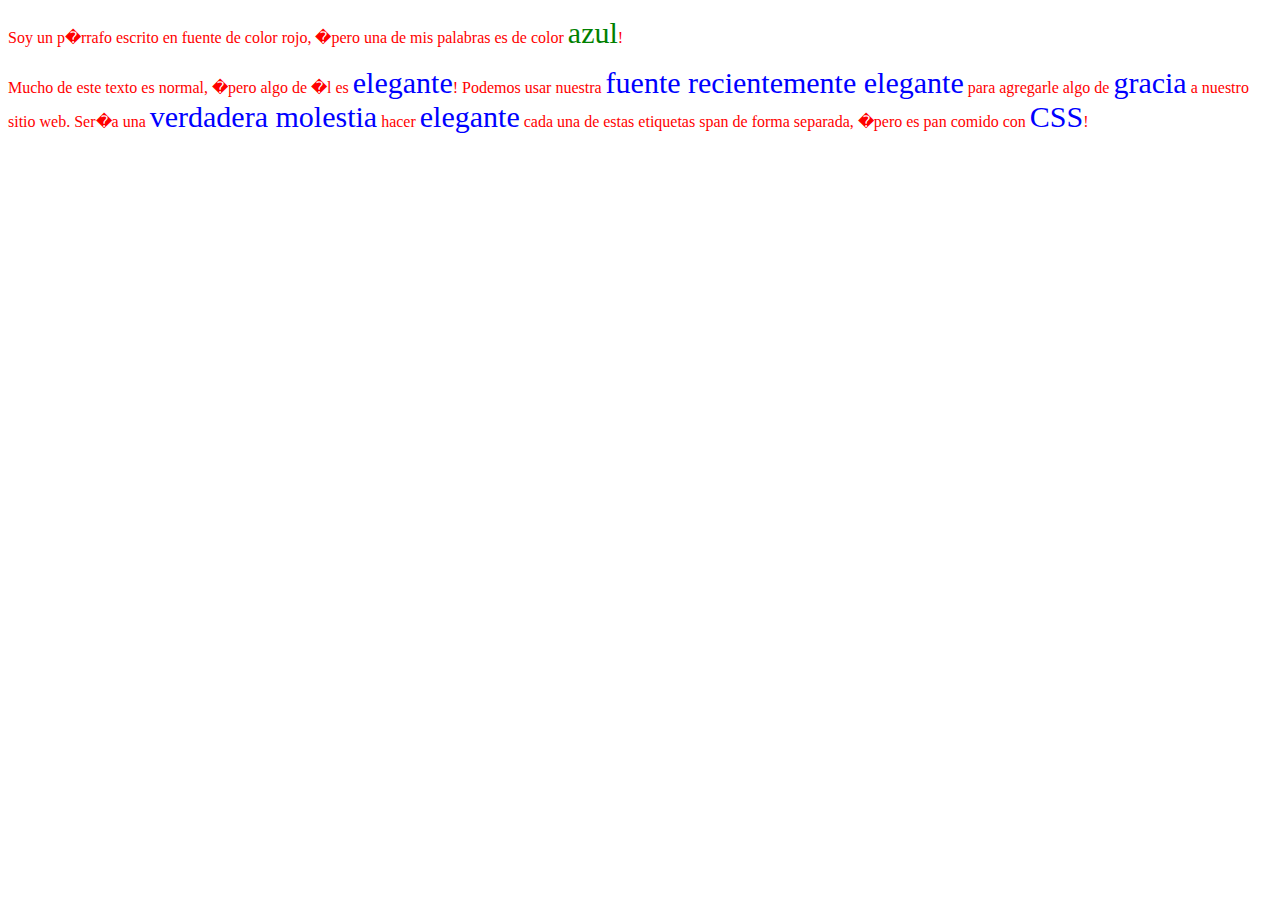
<file: Practica-5/index.html>
<!Doctype html>
<html>
 <head>

 <link type="text/css" rel="stylesheet" href="stylesheet.css"/>
 </head>
 <body>
	<p>Soy un p�rrafo escrito en fuente de color rojo, �pero una de
	mis palabras es de color <span id="span1">azul</span>!</p>
 </body>
 <body>
	<p>Mucho de este texto es normal, �pero algo de �l es
	<span>elegante</span>! Podemos usar nuestra <span>fuente recientemente
	elegante</span> para agregarle algo de <span>gracia</span> a nuestro
	sitio web. Ser�a una <span>verdadera molestia</span> hacer
	<span>elegante</span> cada una de estas etiquetas span de forma
	separada, �pero es pan comido con <span>CSS</span>!</p>
</body>

</html>
</file>
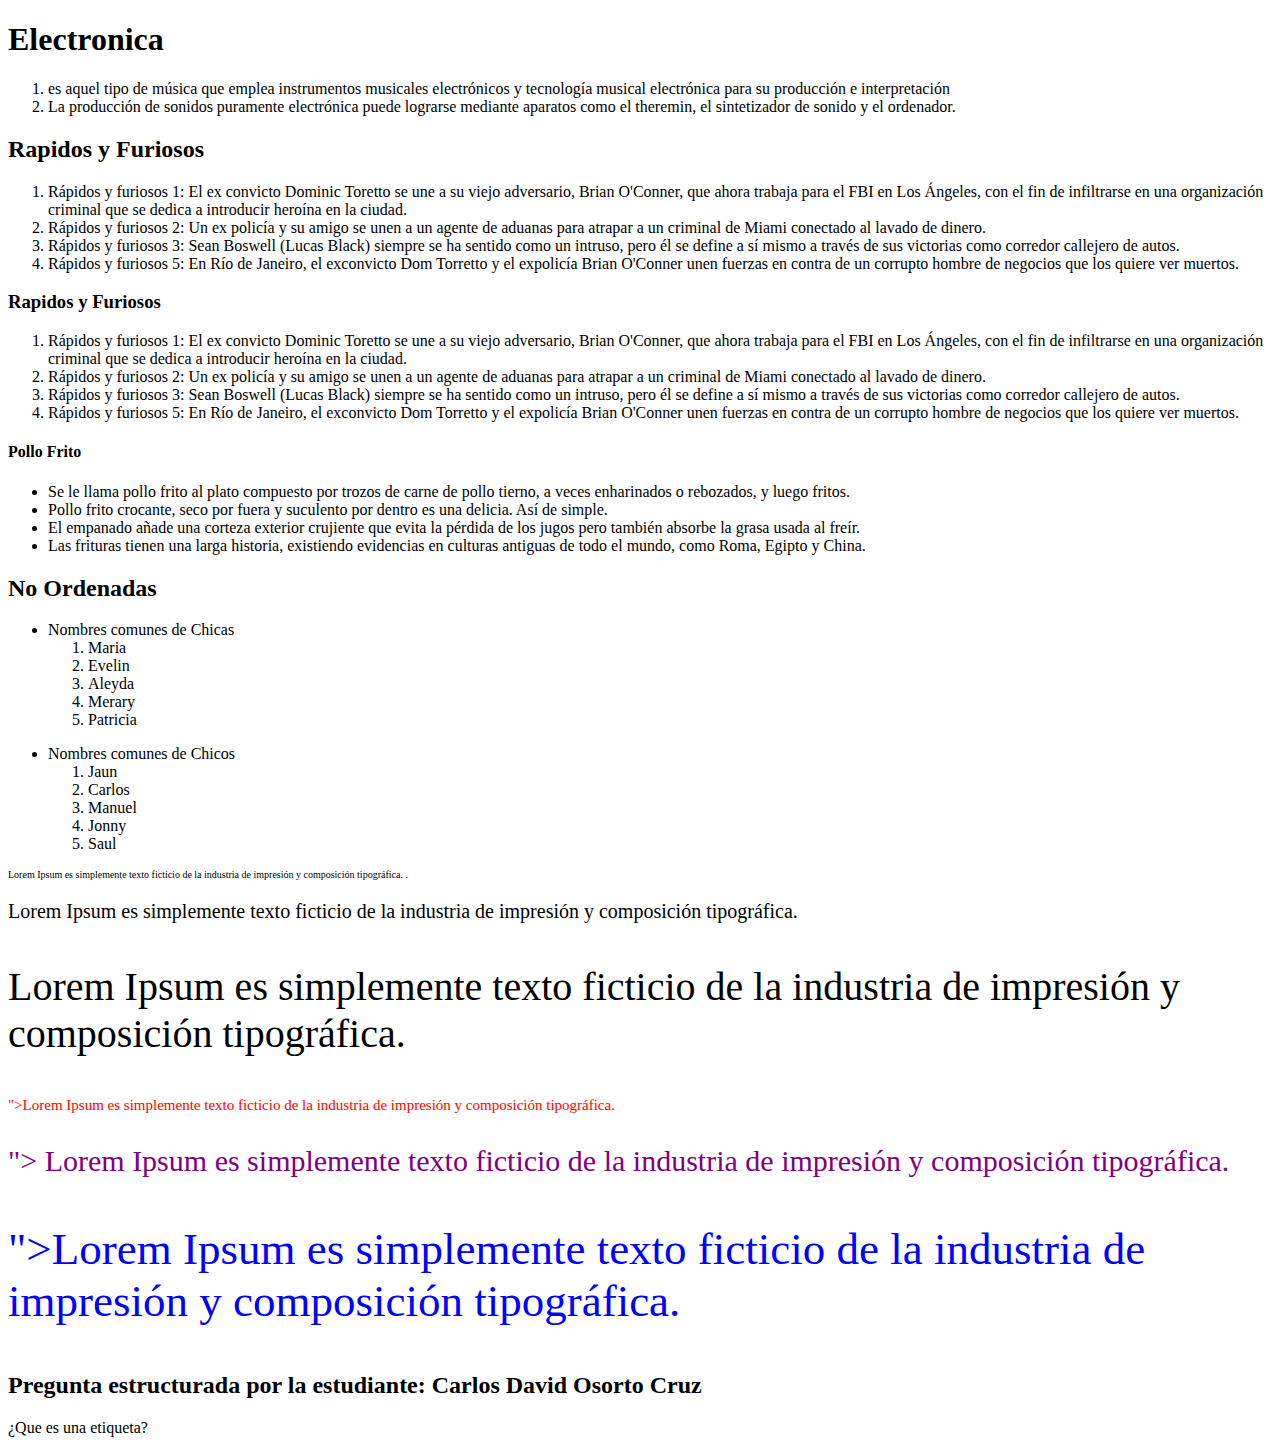
<file: Laboratorio_practico1.html>
<!Doctype html>

<html>
	<head>
		<title> LaboratorioPractica1 </title>
		<H1> Electronica </H1>
			<ol>
				<li> es aquel tipo de música que emplea instrumentos musicales electrónicos y tecnología musical electrónica para su producción e interpretación
				<li>  La producción de sonidos puramente electrónica puede lograrse mediante aparatos como el theremin, el sintetizador de sonido y el ordenador.
				</li>
			</ol>
		<H2> Rapidos y Furiosos </H2>
			<ol>
				<li> Rápidos y furiosos 1: El ex convicto Dominic Toretto se une a su viejo adversario, Brian O'Conner, que ahora trabaja para el FBI en Los Ángeles, con el fin de infiltrarse en una organización criminal que se dedica a introducir heroína en la ciudad.
				<li> Rápidos y furiosos 2: Un ex policía y su amigo se unen a un agente de aduanas para atrapar a un criminal de Miami conectado al lavado de dinero.
				<li> Rápidos y furiosos 3: Sean Boswell (Lucas Black) siempre se ha sentido como un intruso, pero él se define a sí mismo a través de sus victorias como corredor callejero de autos.
 				<li> Rápidos y furiosos 5: En Río de Janeiro, el exconvicto Dom Torretto y el expolicía Brian O'Conner unen fuerzas en contra de un corrupto hombre de negocios que los quiere ver muertos.
				</li>
			</ol>
			<H3> Rapidos y Furiosos </H3>
			<ol>
				<li> Rápidos y furiosos 1: El ex convicto Dominic Toretto se une a su viejo adversario, Brian O'Conner, que ahora trabaja para el FBI en Los Ángeles, con el fin de infiltrarse en una organización criminal que se dedica a introducir heroína en la ciudad.
				<li> Rápidos y furiosos 2: Un ex policía y su amigo se unen a un agente de aduanas para atrapar a un criminal de Miami conectado al lavado de dinero.
				<li> Rápidos y furiosos 3: Sean Boswell (Lucas Black) siempre se ha sentido como un intruso, pero él se define a sí mismo a través de sus victorias como corredor callejero de autos.
 				<li> Rápidos y furiosos 5: En Río de Janeiro, el exconvicto Dom Torretto y el expolicía Brian O'Conner unen fuerzas en contra de un corrupto hombre de negocios que los quiere ver muertos.
				</li>
			</ol>
			<H4> Pollo Frito </H4>
			<ul>
				<li> Se le llama pollo frito al plato compuesto por trozos de carne de pollo tierno, a veces enharinados o rebozados, y luego fritos.
				<li> Pollo frito crocante, seco por fuera y suculento por dentro es una delicia. Así de simple.
				<li> El empanado añade una corteza exterior crujiente que evita la pérdida de los jugos pero también absorbe la grasa usada al freír.
 				<li> Las frituras tienen una larga historia, existiendo evidencias en culturas antiguas de todo el mundo, como Roma, Egipto y China.
				</li>
			</ul>
			<H2> No Ordenadas </H2>
			<ul> 
				<li>Nombres comunes de Chicas
				<ol>
					<li> Maria
					<li> Evelin
					<li> Aleyda
					<li> Merary
					<li> Patricia
					</li> 
				</ol>
			</ul> 
			<ul> 
				<li>Nombres comunes de Chicos
				<ol>
					<li> Jaun
					<li> Carlos
					<li> Manuel
					<li> Jonny
					<li> Saul
					</li> 
				<ol>
				
			</ul>
	</head>
	<body>
	<p style = "font-size: 10px">Lorem Ipsum es simplemente texto ficticio de la industria de impresión y composición tipográfica. . </p>
	<p style = "font-size: 20px"> Lorem Ipsum es simplemente texto ficticio de la industria de impresión y composición tipográfica. 
	<p style = "font-size: 40px">Lorem Ipsum es simplemente texto ficticio de la industria de impresión y composición tipográfica.</p>
	
	<p style="color: red; font-size:15px">">Lorem Ipsum es simplemente texto ficticio de la industria de impresión y composición tipográfica.  </p>
	<p style="color: purple; font-size:30px">"> Lorem Ipsum es simplemente texto ficticio de la industria de impresión y composición tipográfica.</p>
	<p style="color: blue; font-size:45px">">Lorem Ipsum es simplemente texto ficticio de la industria de impresión y composición tipográfica.</p>
	<H2> Pregunta estructurada por la estudiante: Carlos David Osorto Cruz</H2>
	<p> ¿Que es una etiqueta?</p>
	</body>
</html>
	</body>
</html>
</file>
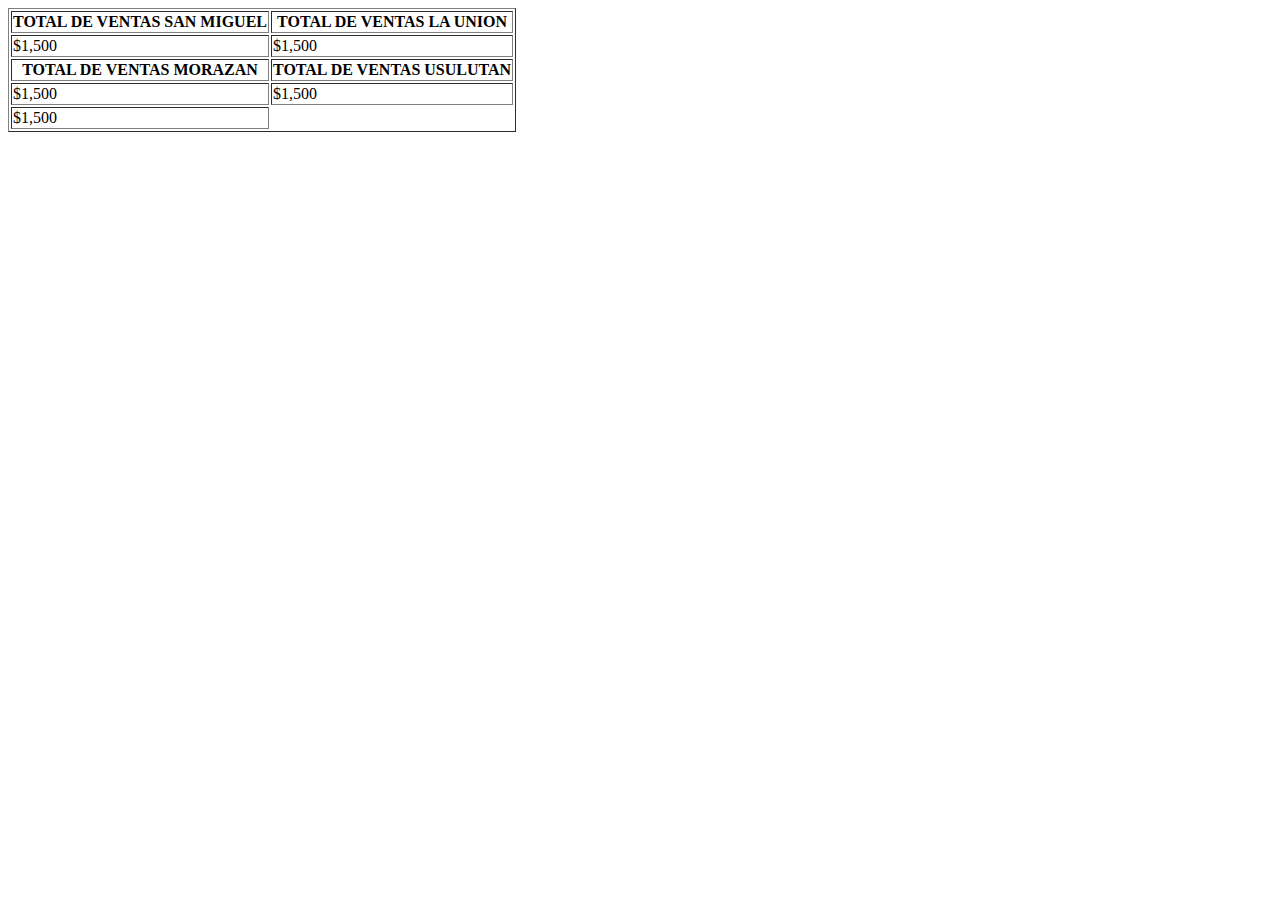
<file: Practica 4.html>
<!Doctype html>
<html>
<head>
		<title> Tablas en HTML </title>
		<meta charset="UTF-8">
</head>		

<body>
<table border="1"> 
	<th>TOTAL DE VENTAS SAN MIGUEL</th><th>TOTAL DE VENTAS LA UNION</th>
	<tr>
		<td>$1,500</td> <td>$1,500</td>
	</tr>
	<th>TOTAL DE VENTAS MORAZAN</th><th>TOTAL DE VENTAS USULUTAN</th>
	<tr>
		<td>$1,500</td> <td>$1,500</td>
	</tr>
	<tr>
		<td>$1,500</td> 
	</tr>
</table> 

<TR>
	<!--FILA-->
</TR>


</html>
</file>
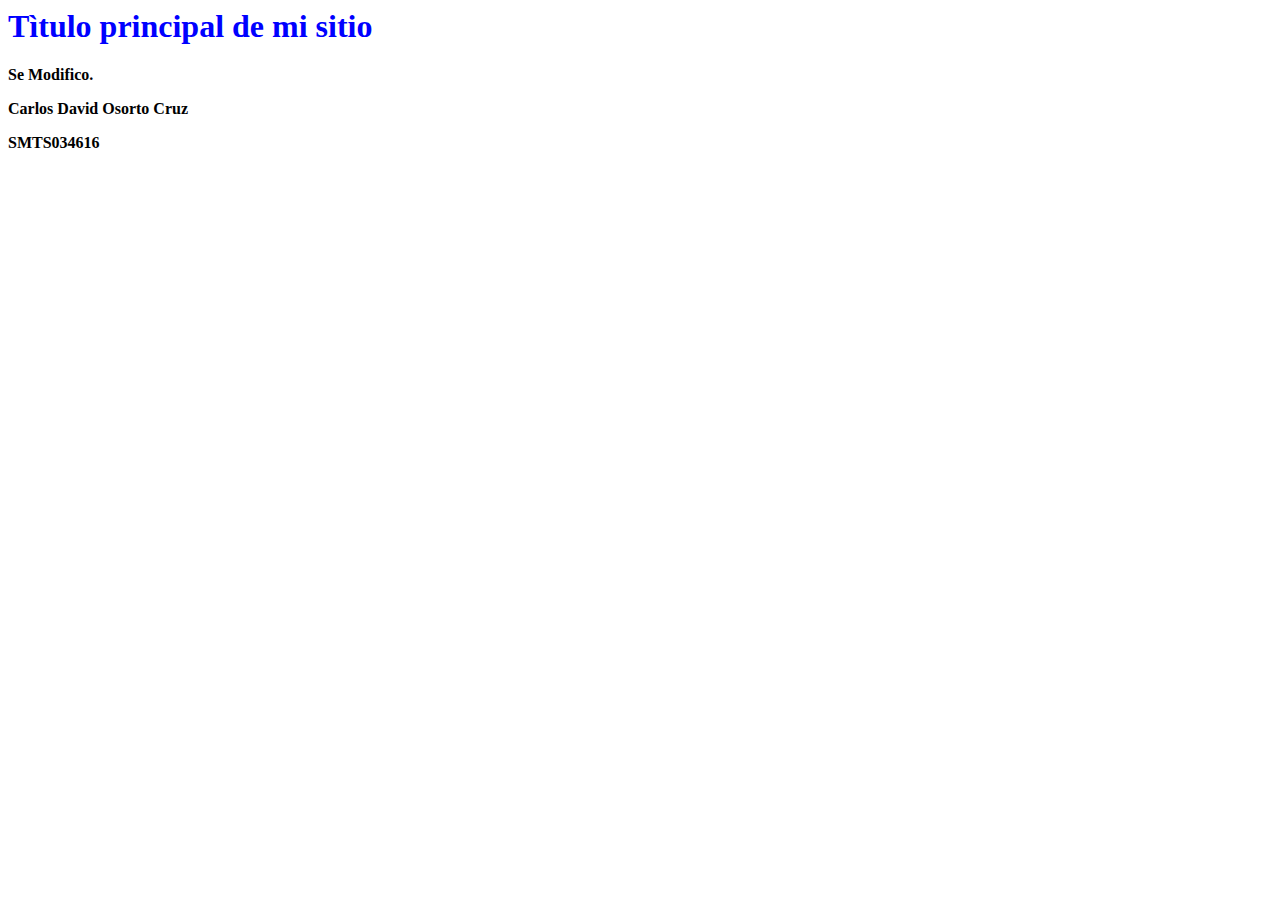
<file: Practica1.html>
<html>
	<head>
		<meta charset= "utf8">
		<title>
		titulo de primer 
		practica
		</title>
	</head>
	<style>
	#titulo {color:blue;}
	</style>
	
	<body>
	   <h1 id= "titulo" >Tìtulo principal de mi sitio</h1>
	   <b>Se Modifico.</b>
	   <p><strong> Carlos David Osorto Cruz </strong></p>
	   <p><strong> SMTS034616 </strong></p>
	</body>
</html>
</file>
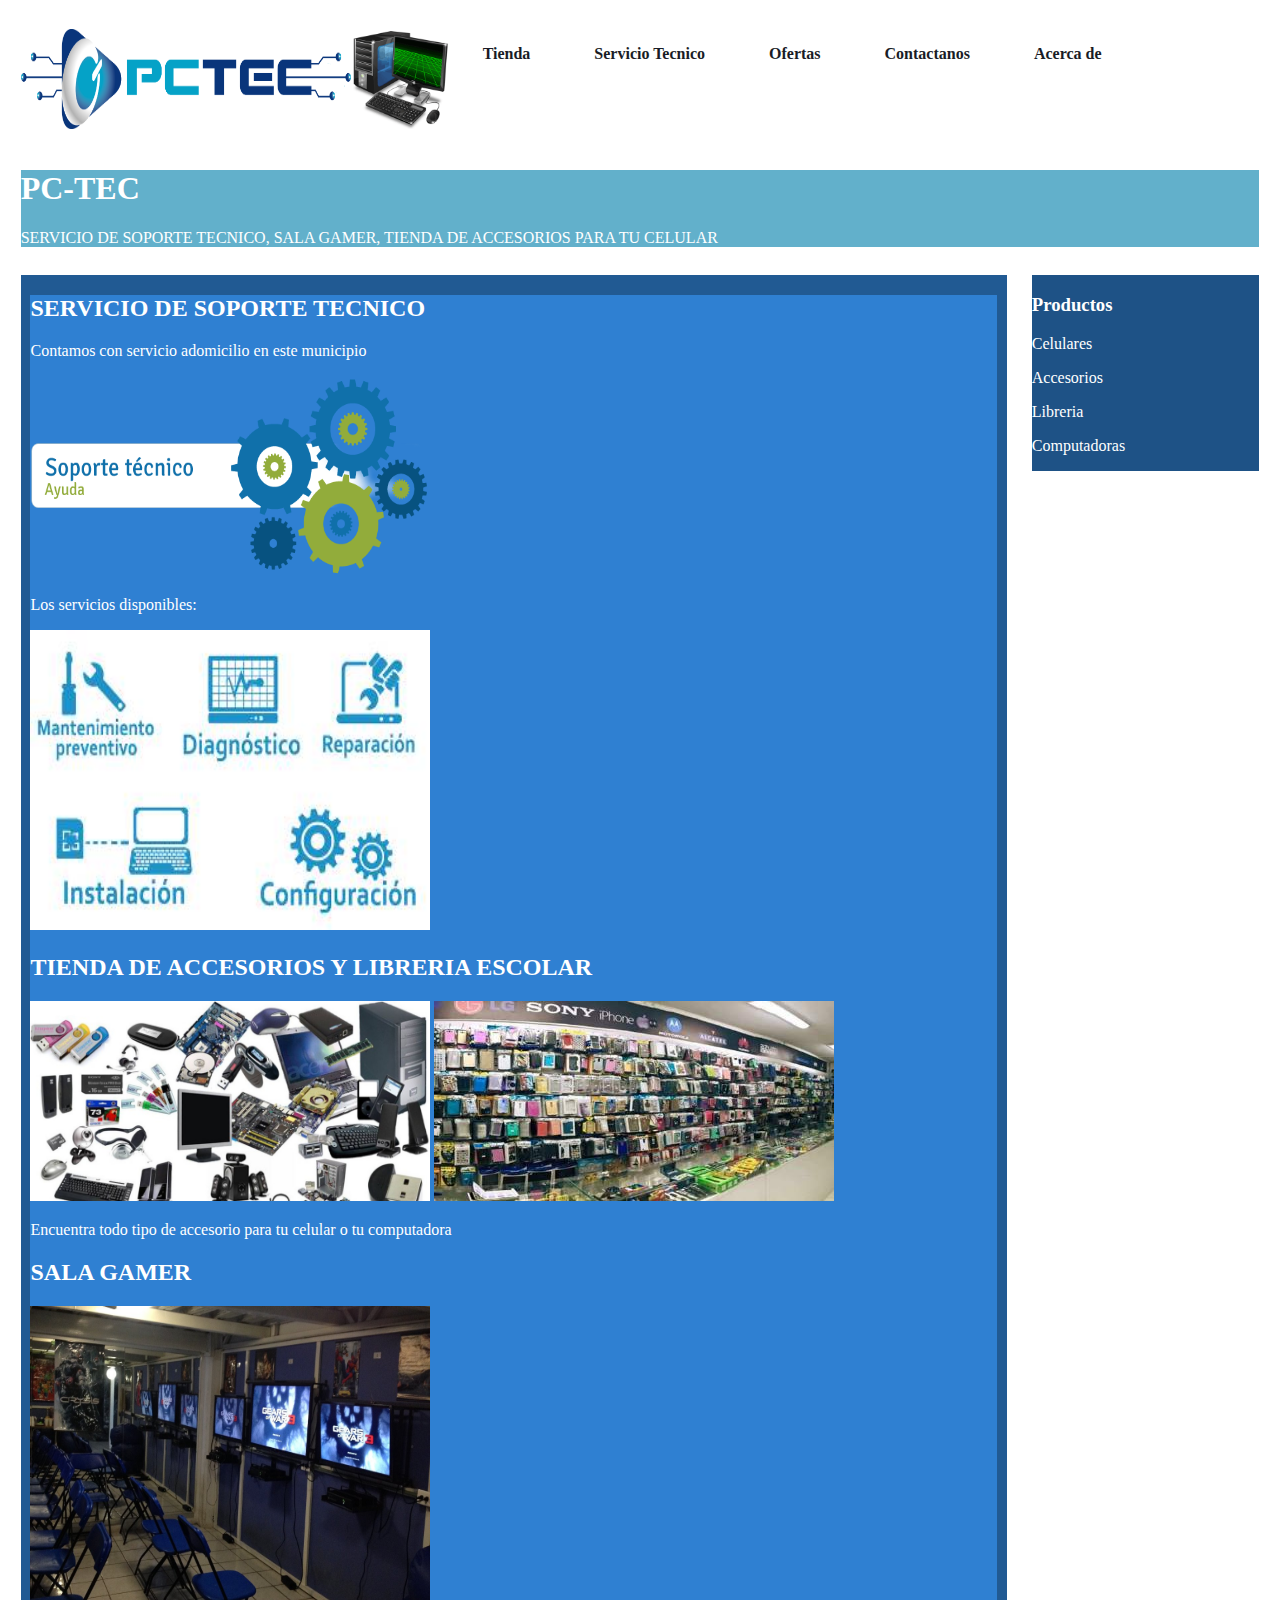
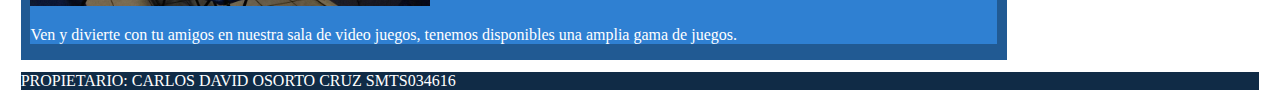
<file: Computo2/LaboratorioPractico/LaboratorioPractico.html>
<!Doctype html>

<html>
	<head>
	<link rel="stylesheet" type="text/css"  href="LaboratorioPractico.css">
	<link rel="stylesheet" href="https://stackpath.bootstrapcdn.com/bootstrap/4.1.3/css/bootstrap.min.css" integrity="sha384-MCw98/SFnGE8fJT3GXwEOngsV7Zt27NXFoaoApmYm81iuXoPkFOJwJ8ERdknLPMO" crossorigin="anonymous">
	<script src="https://code.jquery.com/jquery-3.3.1.slim.min.js" integrity="sha384-q8i/X+965DzO0rT7abK41JStQIAqVgRVzpbzo5smXKp4YfRvH+8abtTE1Pi6jizo" crossorigin="anonymous"></script>
	<script src="https://cdnjs.cloudflare.com/ajax/libs/popper.js/1.14.3/umd/popper.min.js" integrity="sha384-ZMP7rVo3mIykV+2+9J3UJ46jBk0WLaUAdn689aCwoqbBJiSnjAK/l8WvCWPIPm49" crossorigin="anonymous"></script>
	<script src="https://stackpath.bootstrapcdn.com/bootstrap/4.1.3/js/bootstrap.min.js" integrity="sha384-ChfqqxuZUCnJSK3+MXmPNIyE6ZbWh2IMqE241rYiqJxyMiZ6OW/JmZQ5stwEULTy" crossorigin="anonymous"></script>
		<title>Laboratorio Practico</title>
	</head>
<body>
	<nav class="menuCSS3">
		
		<ul>
			<p class="logo">
				<img src="logo.png"  style="width: 330px; height: 100px;">
			</p>
			<p class="logo">
				<img src="pc.gif"  style="width: 100px; height: 100px; background:#1E5286;" >
				
			</p>
	
			<li><a href="tienda.html">Tienda</a></li>
			<li><a href="#">Servicio Tecnico</a>
				<ul>
					<li><a href="#">Tenico en sistemas y redes informaticas</a></li>
					<li><a href="#">Ingenieria en sistemas y redes informaticas</a></li>
					<li><a href="#">Gestion de base de datos</a></li>
					<li><a href="#">Tecnico en teleautomatismo electronico</a></li>
				</ul>
			</li>
			<li><a href="#">Ofertas</a></li>
			<li><a href="#">Contactanos</a>
				<ul>
					<li><a href="#">Facebook</a></li>
					<li><a href="#">Instagram</a></li>
				
				</ul>
			<li><a href="#">Acerca de</a></li>
		</ul>
	</nav>
	<header>
		<h1>PC-TEC</h1>
		<p>SERVICIO DE SOPORTE TECNICO, SALA GAMER, TIENDA DE ACCESORIOS PARA TU CELULAR</p>
	</header>
	 <section>
		<article>
			<h2>SERVICIO DE SOPORTE TECNICO</h2>
			<p> Contamos con servicio adomicilio en este municipio </p>
			<img src="Soporte.png" class="img-circle" style="width: 400px; height: 200px;">
			<p> Los servicios disponibles:</p>
			<img src="image002.jpg" class="img-circle" style="width: 400px; height: 300px;">
			<h2>TIENDA DE ACCESORIOS Y LIBRERIA ESCOLAR</h2>
			<img src="accesorioparapc.jpg" class="img-circle" style="width: 400px; height: 200px;">
			<img src="tienda.jpg" class="img-circle" style="width: 400px; height: 200px;">
			<p> Encuentra todo tipo de accesorio para tu celular o tu computadora </p>
			<h2>SALA GAMER</h2>
			<img src="salagamer.jpg" class="img-circle" style="width: 400px; height: 300px;">
			<p> Ven y divierte con tu amigos en nuestra sala de video juegos, tenemos disponibles una amplia gama de juegos. </p>
		</article>
	</section>
	 <aside>
		<h3>Productos</h3>
		<p>Celulares</p>
		<p>Accesorios</p>
		<p>Libreria</p>
		<p>Computadoras</p>
	</aside>
	
	<footer>
		PROPIETARIO: CARLOS DAVID OSORTO CRUZ SMTS034616
	</footer>
</body>
</html>
</file>
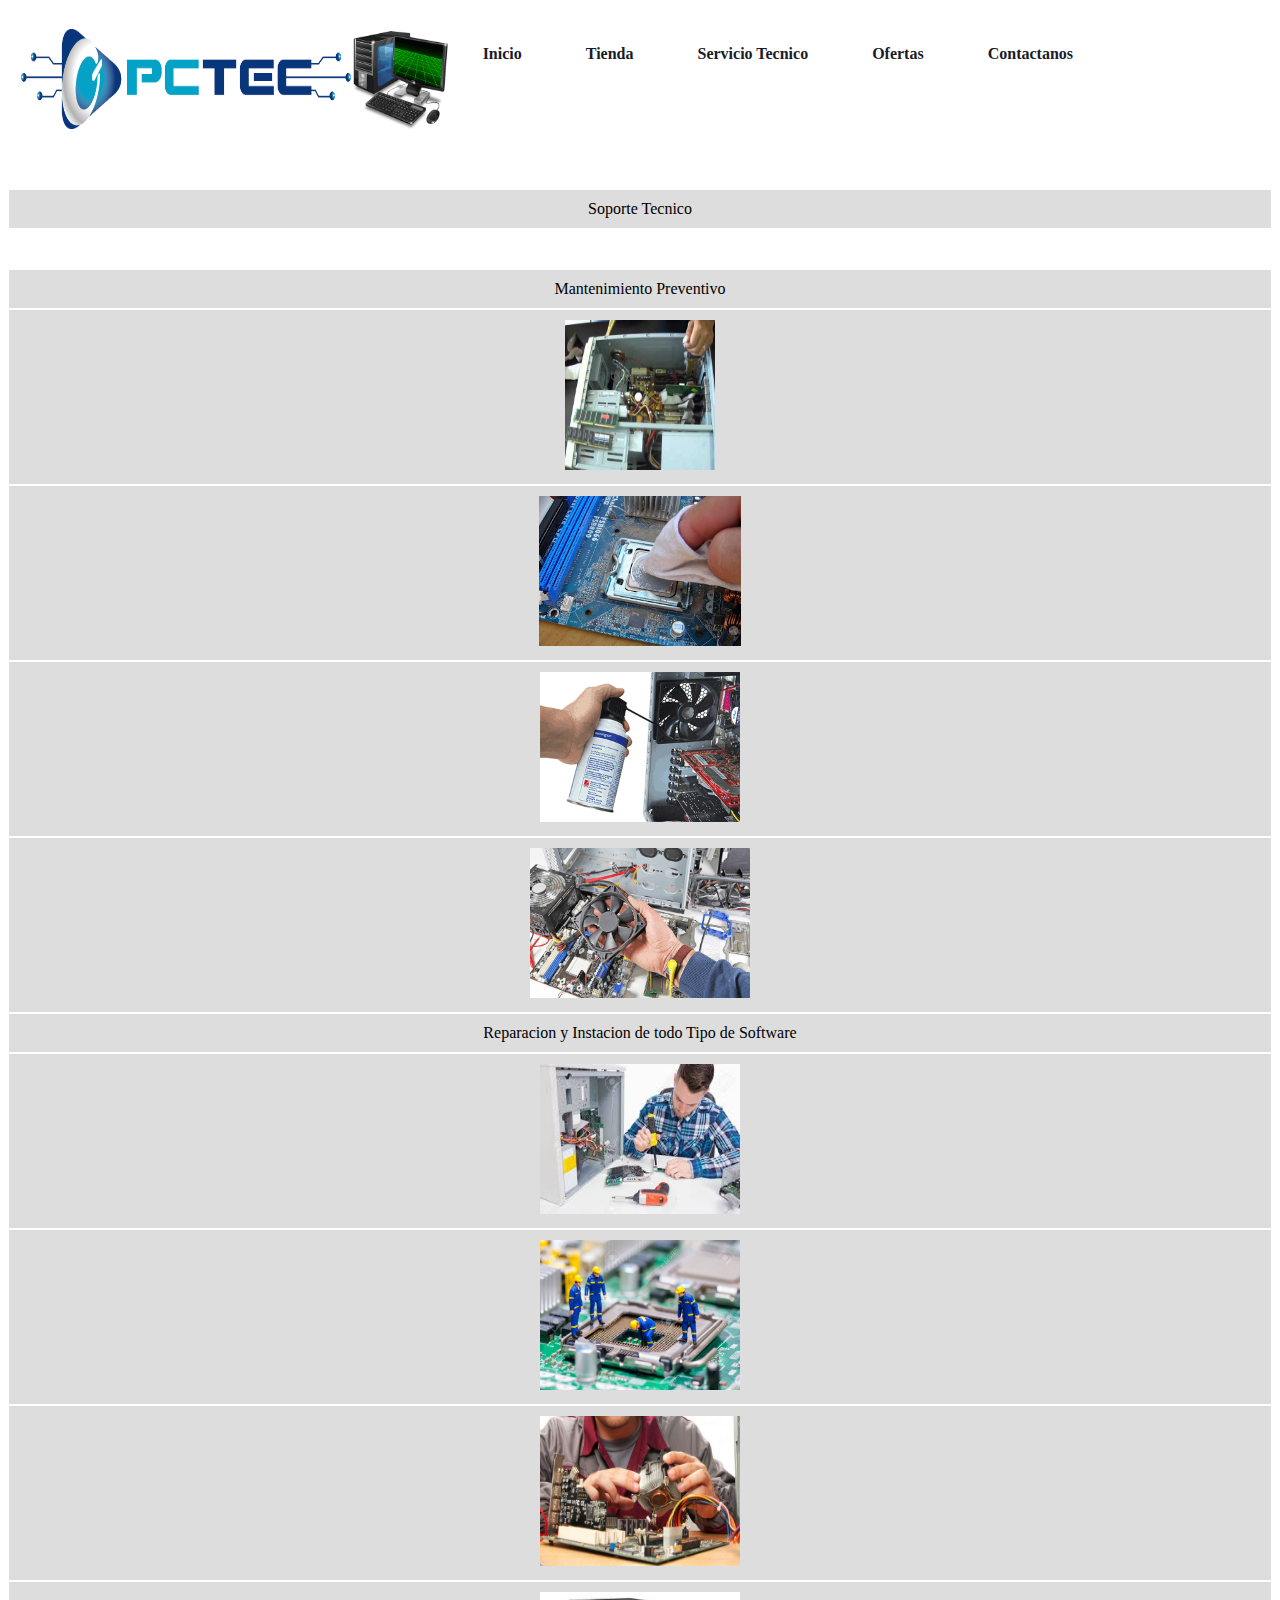
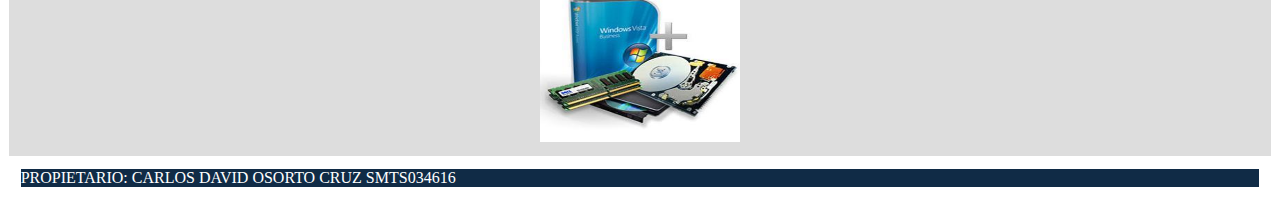
<file: Computo2/LaboratorioPractico/soporte.html>
<!Doctype html>

<html>
	<head>
	<link rel="stylesheet" type="text/css"  href="LaboratorioPractico.css">
	<link rel="stylesheet" href="https://stackpath.bootstrapcdn.com/bootstrap/4.1.3/css/bootstrap.min.css" integrity="sha384-MCw98/SFnGE8fJT3GXwEOngsV7Zt27NXFoaoApmYm81iuXoPkFOJwJ8ERdknLPMO" crossorigin="anonymous">
	<script src="https://code.jquery.com/jquery-3.3.1.slim.min.js" integrity="sha384-q8i/X+965DzO0rT7abK41JStQIAqVgRVzpbzo5smXKp4YfRvH+8abtTE1Pi6jizo" crossorigin="anonymous"></script>
	<script src="https://cdnjs.cloudflare.com/ajax/libs/popper.js/1.14.3/umd/popper.min.js" integrity="sha384-ZMP7rVo3mIykV+2+9J3UJ46jBk0WLaUAdn689aCwoqbBJiSnjAK/l8WvCWPIPm49" crossorigin="anonymous"></script>
	<script src="https://stackpath.bootstrapcdn.com/bootstrap/4.1.3/js/bootstrap.min.js" integrity="sha384-ChfqqxuZUCnJSK3+MXmPNIyE6ZbWh2IMqE241rYiqJxyMiZ6OW/JmZQ5stwEULTy" crossorigin="anonymous"></script>
		<title>Soporte Tecnico PC-TEC</title>
	</head>
<body>
	<nav class="menuCSS3">
		
		<ul>
			<p class="logo">
				<img src="logo.png"  style="width: 330px; height: 100px;">
			</p>
			<p class="logo">
				<img src="pc.gif"  style="width: 100px; height: 100px; background:#1E5286;" >
				
			</p>
			<li><a href="LaboratorioPractico.html">Inicio</a></li>
			<li><a href="tienda.html">Tienda</a></li>
			<li><a href="#">Servicio Tecnico</a>
				<ul>
					<li><a href="soporte.html">Nuestros Servicios</a></li>
				</ul>
			</li>
			<li><a href="#">Ofertas</a></li>
			<li><a href="#">Contactanos</a>
				<ul>
					<li><a href="https://www.facebook.com/CArlosKrUzPrOMusiC">Facebook</a></li>
					<li><a href="#">Instagram</a></li>
				
				</ul>
			
		</ul>
	</nav>

	<div class="container">
		<div class="row">
			<div class="ruw">
				<div class="col-12">Soporte Tecnico</div>
			</div>
			<div class="col-12">Mantenimiento Preventivo</div>
			<div class="col-6"><img src="img/mantenimiento1.jpg" class="rounded mx-auto d-block" style="width: 150px; height: 150px;"></div>
			<div class="col-6"><img src="img/matenimiento2.jpg" class="rounded mx-auto d-block" style="wwidth: 150px; height: 150px;"></div>
		</div>
		<div class="row">
			<div class="col-12 col-sm-6 col-md"><img src="img/mantenimiento.gif" class="rounded mx-auto d-block" style="width: 200px; height: 150px;"></div>
			<div class="col-12 col-sm-6 col-md"><img src="img/mantenimiento5.gif" class="rounded mx-auto d-block" style="width: 220px; height: 150px;"></div>
		

	</div>
	<div>
		<div class="row">
			<div class="col-12">Reparacion y Instacion de todo Tipo de Software</div>
			<div class="col-6"><img src="img/repara.jpg" class="rounded mx-auto d-block" style="width: 200px; height: 150px;"></div>
			<div class="col-6"><img src="img/repara2.jpg" class="rounded mx-auto d-block" style="width: 200px; height: 150px;"></div>
		</div>
		<div class="row">
			<div class="col-12 col-sm-6 col-md"><img src="img/repara3.jpg" class="rounded mx-auto d-block" style="width:200px; height: 150px;"></div>
			<div class="col-12 col-sm-6 col-md"><img src="img/repara4.jpg" class="rounded mx-auto d-block" style="width: 200px; height: 150px;"></div>
		

	</div>
	
	
	<footer>
		PROPIETARIO: CARLOS DAVID OSORTO CRUZ SMTS034616
	</footer>
	</body>

</html>
</file>
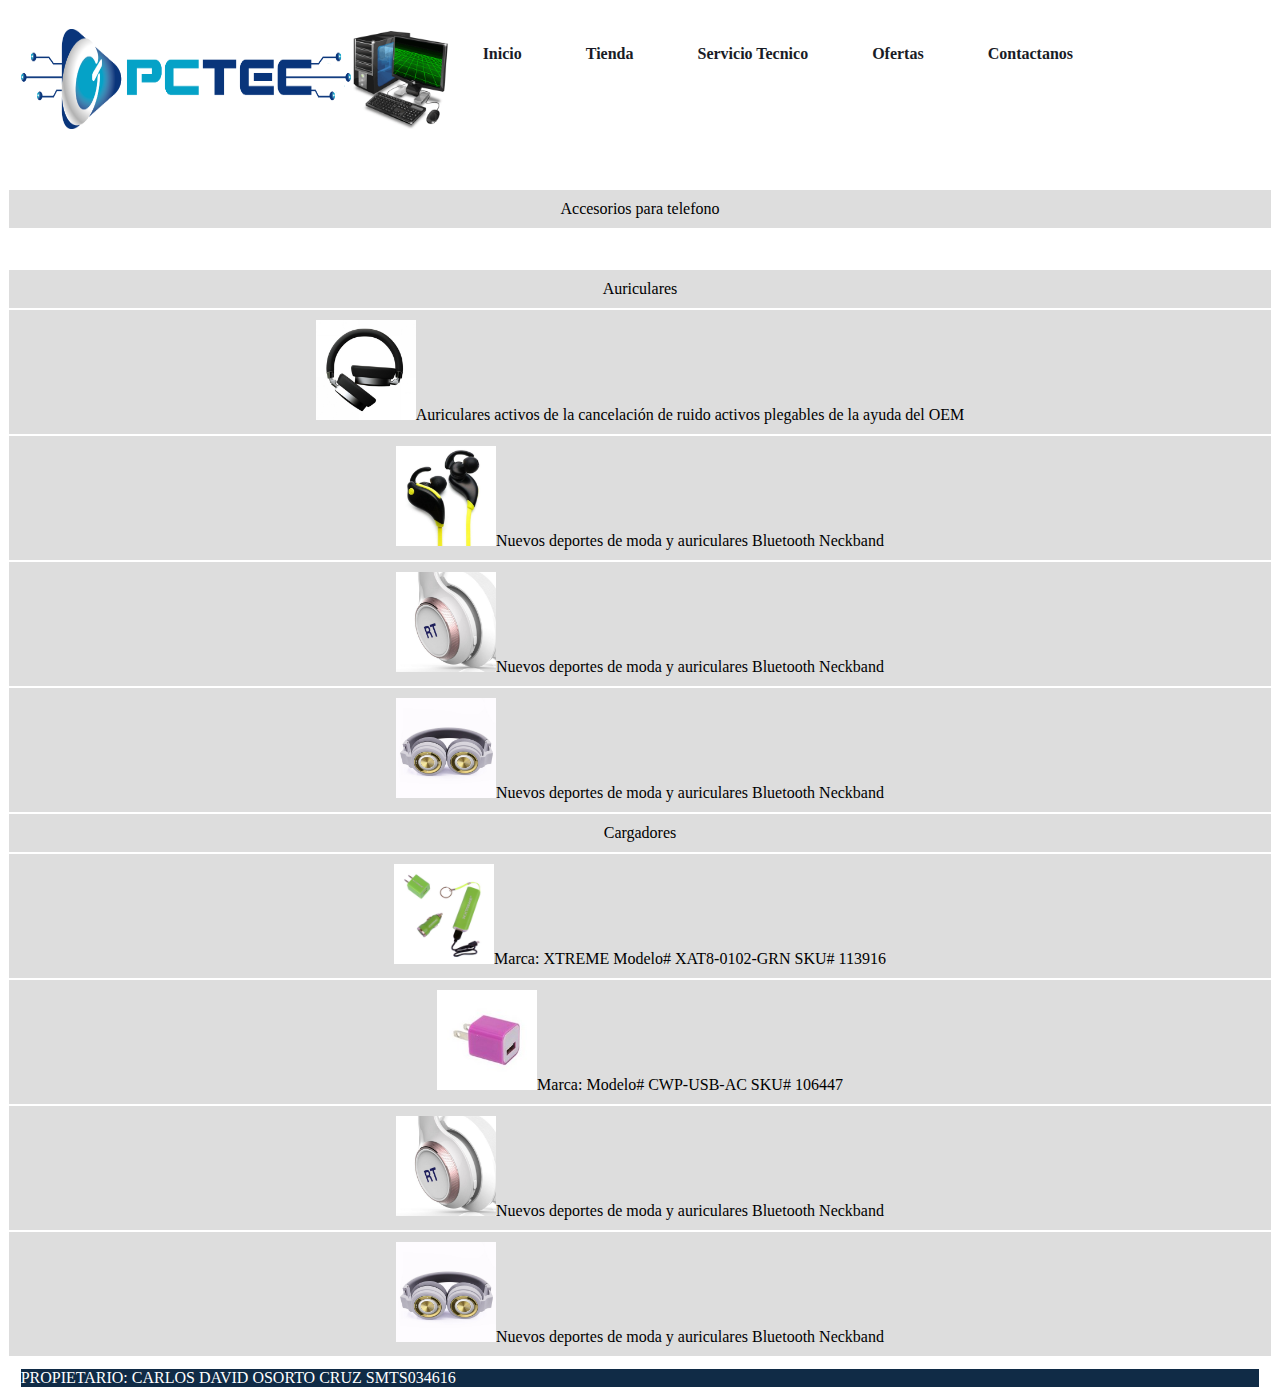
<file: Computo2/LaboratorioPractico/tienda.html>
<!Doctype html>

<html>
	<head>
	<link rel="stylesheet" type="text/css"  href="LaboratorioPractico.css">
	<link rel="stylesheet" href="https://stackpath.bootstrapcdn.com/bootstrap/4.1.3/css/bootstrap.min.css" integrity="sha384-MCw98/SFnGE8fJT3GXwEOngsV7Zt27NXFoaoApmYm81iuXoPkFOJwJ8ERdknLPMO" crossorigin="anonymous">
	<script src="https://code.jquery.com/jquery-3.3.1.slim.min.js" integrity="sha384-q8i/X+965DzO0rT7abK41JStQIAqVgRVzpbzo5smXKp4YfRvH+8abtTE1Pi6jizo" crossorigin="anonymous"></script>
	<script src="https://cdnjs.cloudflare.com/ajax/libs/popper.js/1.14.3/umd/popper.min.js" integrity="sha384-ZMP7rVo3mIykV+2+9J3UJ46jBk0WLaUAdn689aCwoqbBJiSnjAK/l8WvCWPIPm49" crossorigin="anonymous"></script>
	<script src="https://stackpath.bootstrapcdn.com/bootstrap/4.1.3/js/bootstrap.min.js" integrity="sha384-ChfqqxuZUCnJSK3+MXmPNIyE6ZbWh2IMqE241rYiqJxyMiZ6OW/JmZQ5stwEULTy" crossorigin="anonymous"></script>
		<title>Tienda PC-TEC</title>
	</head>
<body>
	<nav class="menuCSS3">
		
		<ul>
			<p class="logo">
				<img src="logo.png"  style="width: 330px; height: 100px;">
			</p>
			<p class="logo">
				<img src="pc.gif"  style="width: 100px; height: 100px; background:#1E5286;" >
				
			</p>
			<li><a href="LaboratorioPractico.html">Inicio</a></li>
			<li><a href="tienda.html">Tienda</a></li>
			<li><a href="#">Servicio Tecnico</a>
				<ul>
					<li><a href="soporte.html">Nuestros Servicios</a></li>
				</ul>
			</li>
			<li><a href="#">Ofertas</a></li>
			<li><a href="#">Contactanos</a>
				<ul>
					<li><a href="https://www.facebook.com/CArlosKrUzPrOMusiC">Facebook</a></li>
					<li><a href="#">Instagram</a></li>
				
				</ul>
			
		</ul>
	</nav>

	<div class="container">
		<div class="row">
			<div class="ruw">
				<div class="col-12">Accesorios para telefono</div>
			</div>
			<div class="col-12">Auriculares</div>
			<div class="col-6"><img src="auricular1.jpg" class="rounded mx-auto d-block" style="width: 100px; height: 100px;">Auriculares activos de la cancelación de ruido activos plegables de la ayuda del OEM</div>
			<div class="col-6"><img src="auricular2.jpg" class="rounded mx-auto d-block" style="width: 100px; height: 100px;">Nuevos deportes de moda y auriculares Bluetooth Neckband</div>
		</div>
		<div class="row">
			<div class="col-12 col-sm-6 col-md"><img src="auricular3.jpg" class="rounded mx-auto d-block" style="width: 100px; height: 100px;">Nuevos deportes de moda y auriculares Bluetooth Neckband</div>
			<div class="col-12 col-sm-6 col-md"><img src="auricular4.jpg" class="rounded mx-auto d-block" style="width: 100px; height: 100px;">Nuevos deportes de moda y auriculares Bluetooth Neckband</div>
		

	</div>
	<div>
		<div class="row">
			<div class="col-12">Cargadores</div>
			<div class="col-6"><img src="cargador1.jpg" class="rounded mx-auto d-block" style="width: 100px; height: 100px;">Marca: XTREME Modelo# XAT8-0102-GRN SKU# 113916</div>
			<div class="col-6"><img src="cargador2.jpg" class="rounded mx-auto d-block" style="width: 100px; height: 100px;">Marca: Modelo# CWP-USB-AC SKU# 106447</div>
		</div>
		<div class="row">
			<div class="col-12 col-sm-6 col-md"><img src="auricular3.jpg" class="rounded mx-auto d-block" style="width: 100px; height: 100px;">Nuevos deportes de moda y auriculares Bluetooth Neckband</div>
			<div class="col-12 col-sm-6 col-md"><img src="auricular4.jpg" class="rounded mx-auto d-block" style="width: 100px; height: 100px;">Nuevos deportes de moda y auriculares Bluetooth Neckband</div>
		

	</div>
	
	
	<footer>
		PROPIETARIO: CARLOS DAVID OSORTO CRUZ SMTS034616
	</footer>
	</body>

</html>
</file>
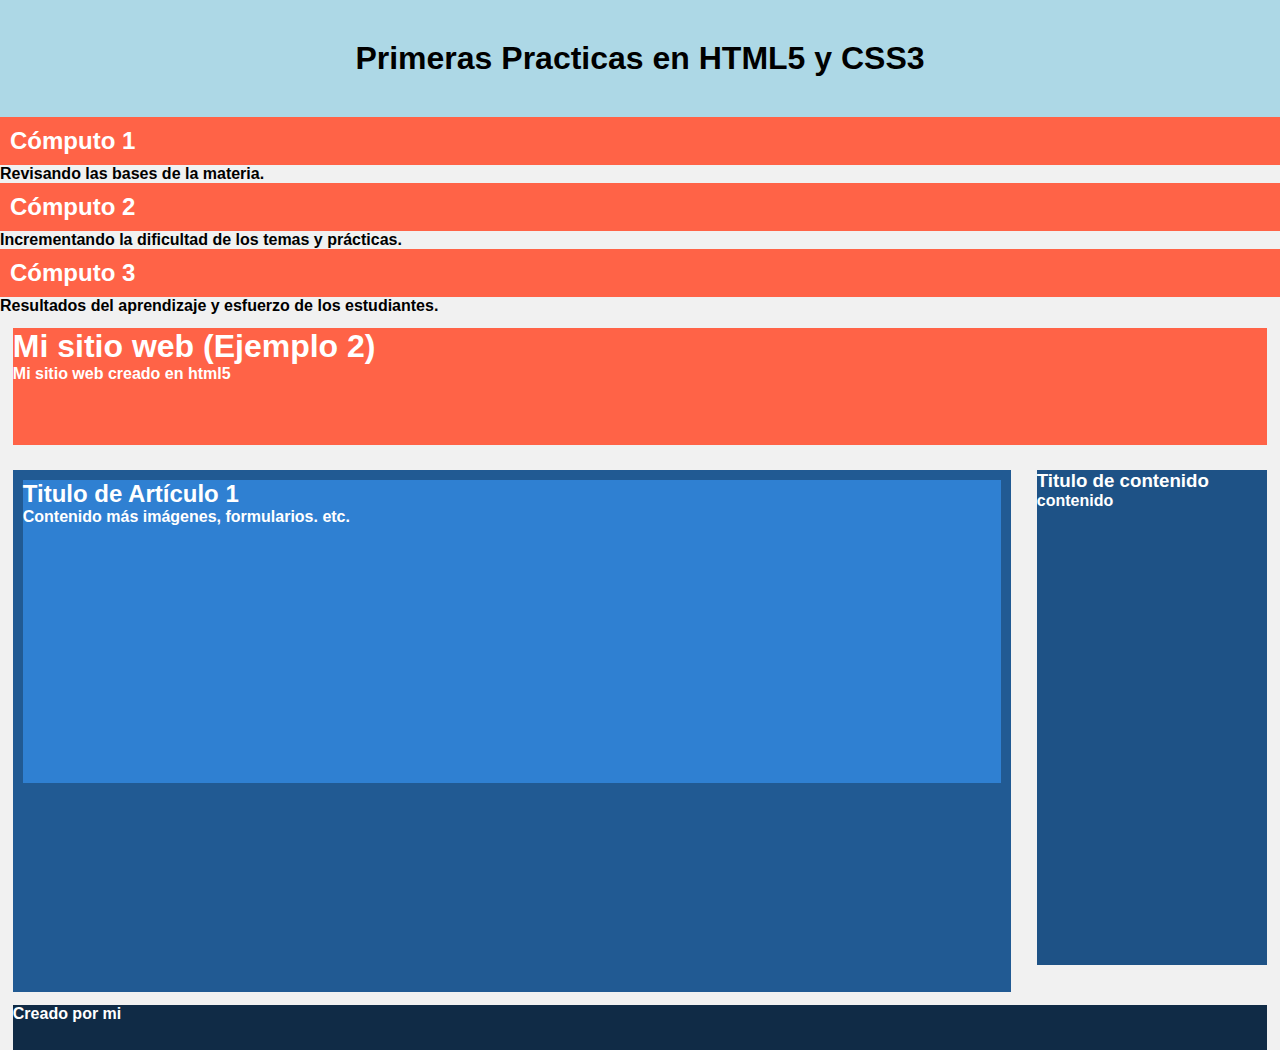
<file: Computo2/Practica 7/practica7.html>
<!Doctype html>
<html>
	<head>
	<link rel="stylesheet" href="practica7.css" >
		<title>Pracitca 7</title>
		<h1 id="encabezado">Primeras Practicas en HTML5 y CSS3</h1>
	</head>
	<body>
		<h2 class="computos">Cómputo 1</h2>
		<p>Revisando las bases de la materia.</p>
		<h2 class="computos">Cómputo 2</h2>
		<p>Incrementando la dificultad de los temas y prácticas.</p>
		<h2 class="computos">Cómputo 3</h2>
		<p>Resultados del aprendizaje y esfuerzo de los estudiantes.</p>
	</body>
	
	<header>
		<h1>Mi sitio web (Ejemplo 2)</h1>
		<p>Mi sitio web creado en html5</p>
	</header>
	 <section>
		<article>
			<h2>Titulo de Artículo 1</h2>
			<p> Contenido más imágenes, formularios. etc. </p>
		</article>
	</section>
	 <aside>
		<h3>Titulo de contenido</h3>
		<p>contenido</p>
	</aside>
	
	<footer>
		Creado por mi
	</footer>
</html>
</file>
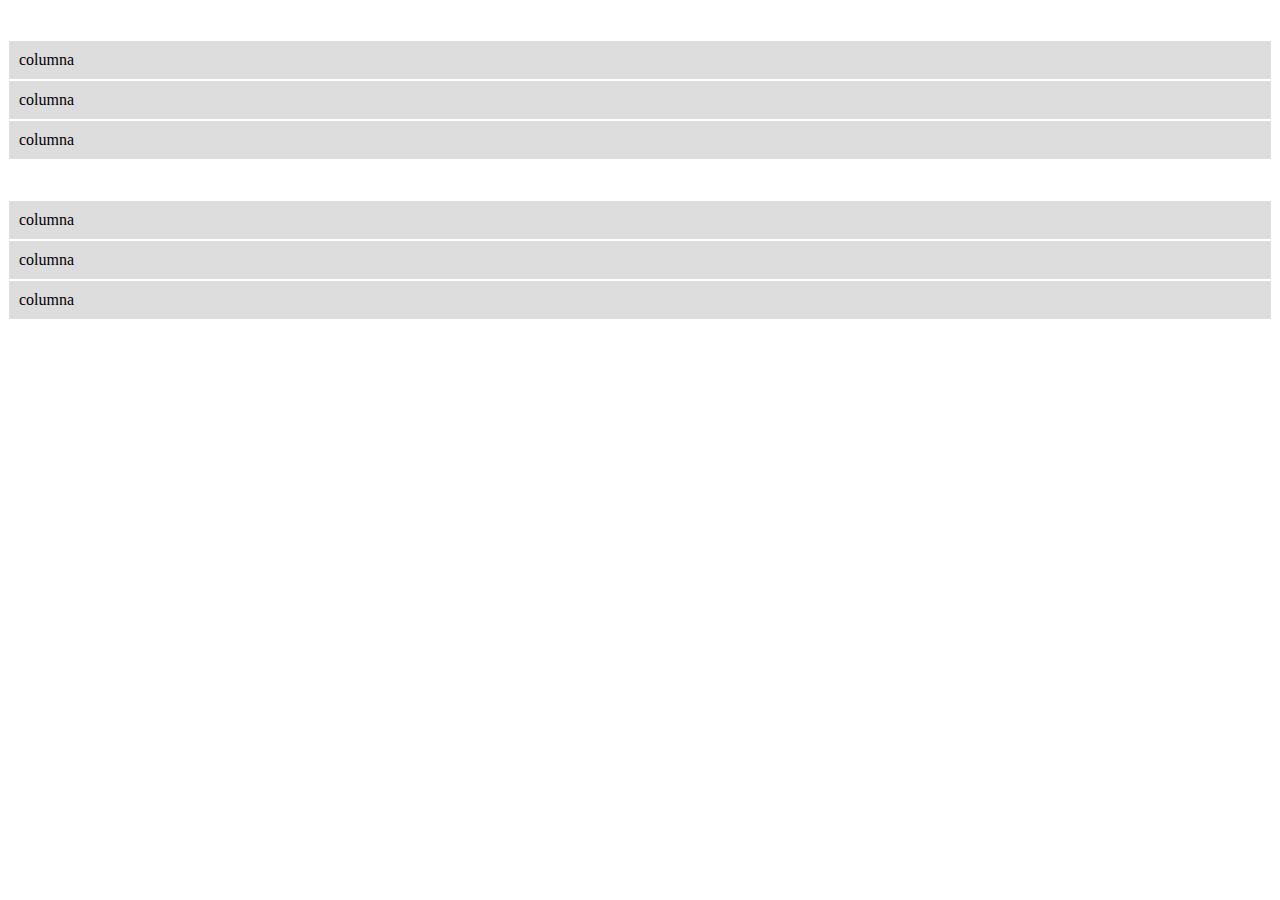
<file: Computo2/Practica 8/practica 8.html>
<!Doctype html>

<html lang="en">
	<head>
	 <meta charset="utf-8">
    <meta name="viewport" content="width=device-width, initial-scale=1, shrink-to-fit=no">
	<link rel="stylesheet" type="text/css"  href="practica8.css">
	<link rel="stylesheet" href="https://stackpath.bootstrapcdn.com/bootstrap/4.1.3/css/bootstrap.min.css" integrity="sha384-MCw98/SFnGE8fJT3GXwEOngsV7Zt27NXFoaoApmYm81iuXoPkFOJwJ8ERdknLPMO" crossorigin="anonymous">
	<script src="https://code.jquery.com/jquery-3.3.1.slim.min.js" integrity="sha384-q8i/X+965DzO0rT7abK41JStQIAqVgRVzpbzo5smXKp4YfRvH+8abtTE1Pi6jizo" crossorigin="anonymous"></script>
	<script src="https://cdnjs.cloudflare.com/ajax/libs/popper.js/1.14.3/umd/popper.min.js" integrity="sha384-ZMP7rVo3mIykV+2+9J3UJ46jBk0WLaUAdn689aCwoqbBJiSnjAK/l8WvCWPIPm49" crossorigin="anonymous"></script>
	<script src="https://stackpath.bootstrapcdn.com/bootstrap/4.1.3/js/bootstrap.min.js" integrity="sha384-ChfqqxuZUCnJSK3+MXmPNIyE6ZbWh2IMqE241rYiqJxyMiZ6OW/JmZQ5stwEULTy" crossorigin="anonymous"></script>		<title>Practica 8</title>

	</head>
<body>


	<div class="container">
		<div class="row">
			<div class="col-12">columna</div>
			<div class="col-6">columna</div>
			<div class="col-6">columna</div>
		</div>
		<div class="row">
			<div class="col-12 col-sm-6 col-md">columna</div>
			<div class="col-12 col-sm-6 col-md">columna</div>
			<div class="col-12 col-sm-6 col-md col-xl-12">columna</div>
	</div>
	
</body>
</html>
</file>
<file: Practica-5/stylesheet.css>
p {
	color: red;
}
#span1 {
	color: green;
	font-size:14px:
	}
span {
	color:blue;
	font-family: cursive;
	font-size:30px;
}
</file>
<file: Computo2/LaboratorioPractico/LaboratorioPractico.css>
.menuCSS3 ul {
	 font-weight: bold;
		display: flex;
		padding: 0;
		margin: 0;
		list-style: none;
	}
	.menuCSS3 a {
		display: block;
		padding: 2em;
		background-color: #FFFFFF;
		text-decoration: none;
		color: #191C26;
	}
	.menuCSS3 a:hover {
		background-color: #3D88E8;
	}
	.menuCSS3 ul li ul {
		display: none;
	}
	.menuCSS3 ul li a:hover + ul, .menuCSS3 ul li ul:hover {
		display: inline ;
		z-index:auto;
	}
.row > div {
	padding:10px;
	background:#ddd;
	border: 1px solid #fff;
	text-align:center;
}
.row .ruw {
	margin: 40px auto;
}
.row > div {
	padding:10px;
	background:#ddd;
	border: 1px solid #fff;
	text-align:center;
}


header{
position:relative;
background-color:#62B0CB;
color:#FFF;
width:98%;
height:13%;
margin: 0px auto;
}
section{
position:relative;
float:left;
background-color:#215A93;
width:78%;
height:58%;
color:#FFF;
}
article{
background-color: #2F80D2;
width:98%;
height:58%;
color:#FFF;
}
aside{
position:relative;
background-color:#1E5286;
width:18%;
height:55%;
color:#FFF;
float:left;
position:center;

}
footer{
position:relative;
background-color:#102B46;
width:98%;
height:5%;
color:#FFF;
clear:both;
}
header,section,footer,aside,article,nav
{
margin:1%;
}
</file>
<file: Computo2/Practica 7/practica7.css>
.computos {
background-color: tomato;
color: white;
padding: 10px;
}
#encabezado {
 background-color: lightblue;
 color: black;
 padding: 40px;
 text-align: center;
}

* {margin:0; padding:0; border:0;}
html, body {
width: auto;
height: 100%;
font-family:Verdana, Geneva, sans-serif;
font-weight:bold;
background-color:#f1f1f1;
}
header{
position:relative;
background-color:tomato;
color:#FFF;
width:98%;
height:13%;
margin: 0px auto;
}
section{
position:relative;
float:left;
background-color:#215A93;
width:78%;
height:58%;
color:#FFF;
}
article{
background-color: #2F80D2;
width:98%;
height:58%;
color:#FFF;
}
aside{
position:relative;
background-color:#1E5286;
width:18%;
height:55%;
color:#FFF;
float:left;
}
footer{
position:relative;
background-color:#102B46;
width:98%;
height:5%;
color:#FFF;
clear:both;
}
header,section,footer,aside,article,nav
{
margin:1%;
}
</file>
<file: Computo2/Practica 8/practica8.css>
.row > div {
	padding:10px;
	background:#ddd;
	border: 1px solid #fff;
}
.row {
	margin: 40px auto;
}
</file>
